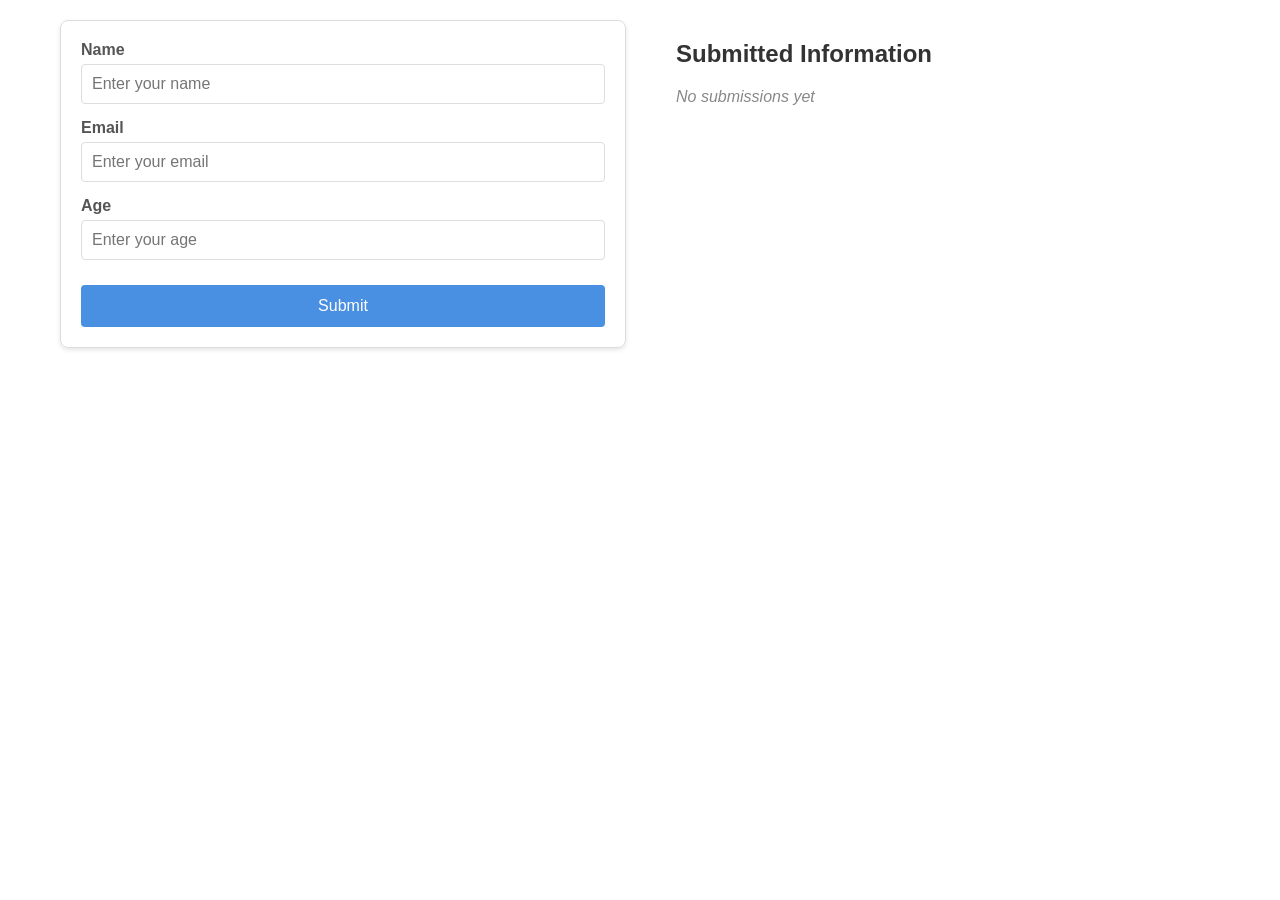
<file: quiz2lukakuntchulia/quiz_02-main/tasks/index.html>
<!DOCTYPE html>
<html lang="en">
  <head>
    <meta charset="UTF-8" />
    <meta name="viewport" content="width=device-width, initial-scale=1.0" />
    <title>Quiz 2</title>
    <link rel="stylesheet" href="style.css" />
  </head>
  <body>
    <div class="container">
      <div class="form-display-wrapper">
        <div class="form-container">
          <div class="form-group">
            <label htmlFor="name">Name</label>
            <input
              id="name"
              name="name"
              placeholder="Enter your name"
              required
            />
          </div>
          <div class="form-group">
            <label htmlFor="email">Email</label>
            <input
              id="email"
              name="email"
              type="email"
              placeholder="Enter your email"
              required
            />
          </div>

          <div class="form-group">
            <label htmlFor="age">Age</label>
            <input
              id="age"
              name="age"
              type="number"
              placeholder="Enter your age"
              required
            />
          </div>

          <button id="submit">Submit</button>
        </div>

        <div class="display-container">
          <h2>Submitted Information</h2>
          <div class="submissions-list">
            <!-- აქ ვხატავთ მომხმარებლებს -->
            <!-- <div class="submission-item">
              <div class="submission-details">
                <div class="detail-row">
                  <p class="detail-label">Name:</p>
                  <p class="detail-value">John Doe</p>
                </div>
                <div class="detail-row">
                  <p class="detail-label">Email:</p>
                  <p class="detail-value">john@example.com</p>
                </div>
                <div class="detail-row">
                  <p class="detail-label">Age:</p>
                  <p class="detail-value">43</p>
                </div>
              </div>
            </div> -->
          </div>
        </div>
      </div>
    </div>
    <script src="./index.js" defer></script>
  </body>
</html>
</file>
<file: quiz2lukakuntchulia/quiz_02-main/tasks/style.css>
* {
  margin: 0;
  padding: 0;
  box-sizing: border-box;
  font-family: Arial, sans-serif;
}

.container {
  width: 100%;
  max-width: 1200px;
  margin: 0 auto;
  padding: 20px;
}

.form-display-wrapper {
  display: flex;
  flex-direction: row;
  gap: 30px;
}

@media (max-width: 768px) {
  .form-display-wrapper {
    flex-direction: column;
  }
}

.form-container {
  flex: 1;
  padding: 20px;
  border: 1px solid #ddd;
  border-radius: 8px;
  box-shadow: 0 2px 4px rgba(0, 0, 0, 0.1);
}

.display-container {
  flex: 1;
  padding: 20px;
}

h2 {
  font-size: 24px;
  margin-bottom: 20px;
  color: #333;
}

h3 {
  font-size: 18px;
  margin-bottom: 10px;
  color: #444;
}

.form-group {
  margin-bottom: 15px;
}

label {
  display: block;
  margin-bottom: 5px;
  font-weight: bold;
  color: #555;
}

input {
  width: 100%;
  padding: 10px;
  border: 1px solid #ddd;
  border-radius: 4px;
  font-size: 16px;
}

input:focus {
  outline: none;
  border-color: #4a90e2;
}

button {
  width: 100%;
  padding: 12px;
  background-color: #4a90e2;
  color: white;
  border: none;
  border-radius: 4px;
  font-size: 16px;
  cursor: pointer;
  margin-top: 10px;
}

button:hover {
  background-color: #3a80d2;
}

.submissions-list {
  display: flex;
  flex-direction: column;
  gap: 15px;
}

.submission-item {
  padding: 15px;
  background-color: #f9f9f9;
  border-radius: 6px;
}

.submission-details {
  display: flex;
  flex-direction: column;
  gap: 8px;
}

.detail-row {
  display: flex;
  flex-direction: column;
}

.detail-label {
  font-weight: bold;
  color: #555;
}

.detail-value {
  color: #333;
}

.no-data {
  color: #888;
  font-style: italic;
}
</file>
